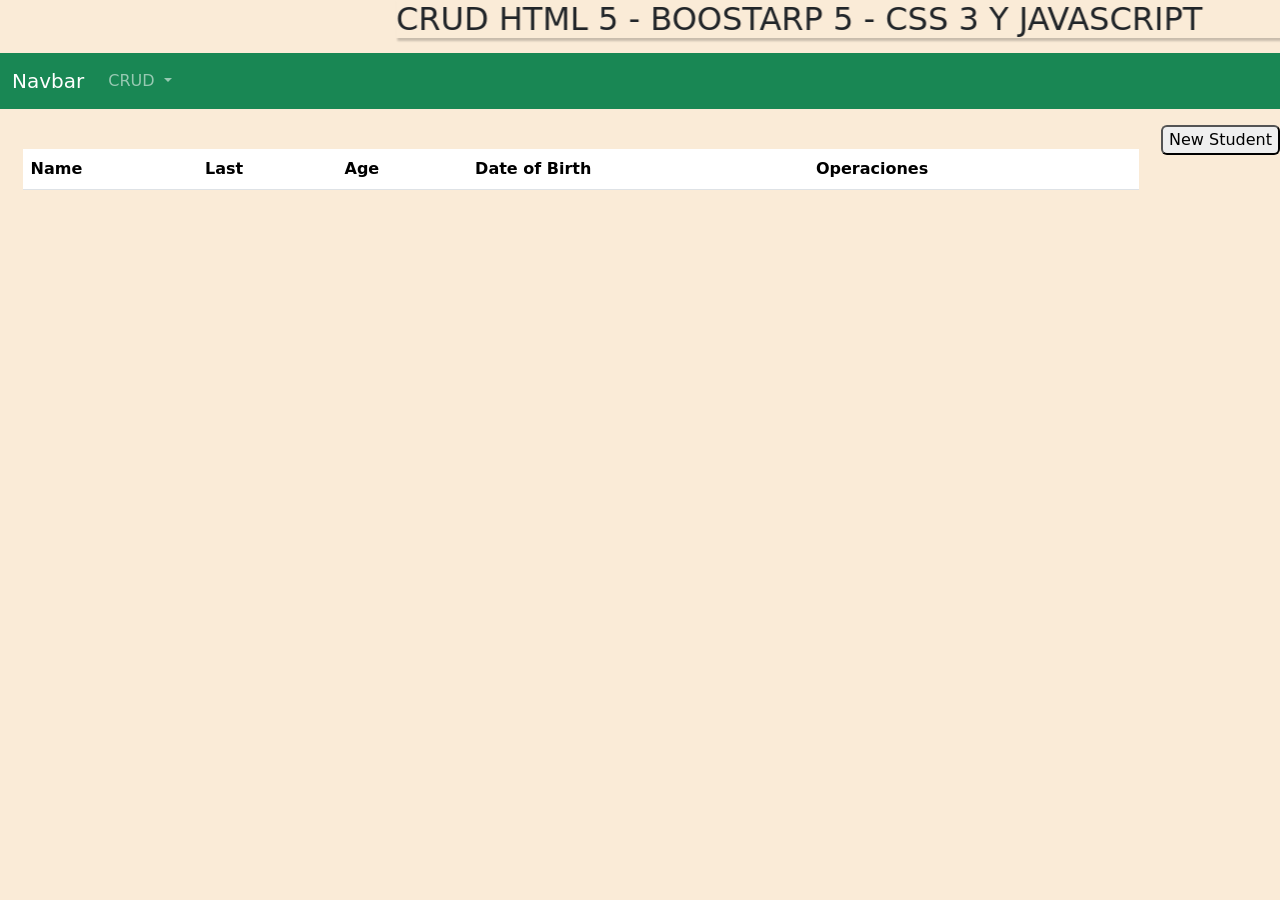
<file: index.html>
<!DOCTYPE html>
<html lang="en">
<head>
    <meta charset="UTF-8">
    <meta http-equiv="X-UA-Compatible" content="IE=edge">
    <meta name="viewport" content="width=device-width, initial-scale=1.0">
    <title>Crud LocalStorage</title>
    <link href="https://cdn.jsdelivr.net/npm/bootstrap@5.0.2/dist/css/bootstrap.min.css" rel="stylesheet" integrity="sha384-EVSTQN3/azprG1Anm3QDgpJLIm9Nao0Yz1ztcQTwFspd3yD65VohhpuuCOmLASjC" crossorigin="anonymous">
<link rel="stylesheet" href="estilos.css">
</head>
<body style="background-color:antiquewhite">
  <marquee behavior="alternate" direction=""><h2 class="text-uppercase" style="box-shadow: 2px 2px 2px 1px rgba(0, 0, 0, 0.2)">Crud Html 5 - Boostarp 5 - CSS 3 y Javascript</h2></marquee>
  <nav class="navbar navbar-expand-lg navbar-dark bg-success mb-3">
    <div class="container-fluid">
      <a class="navbar-brand" href="#">Navbar</a>
      <button class="navbar-toggler" type="button" data-bs-toggle="collapse" data-bs-target="#navbarNavDarkDropdown" aria-controls="navbarNavDarkDropdown" aria-expanded="false" aria-label="Toggle navigation">
        <span class="navbar-toggler-icon"></span>
      </button>
      <div class="collapse navbar-collapse" id="navbarNavDarkDropdown">
        <ul class="navbar-nav">
          <li class="nav-item dropdown">
            <a class="nav-link dropdown-toggle" href="#" id="navbarDarkDropdownMenuLink" role="button" data-bs-toggle="dropdown" aria-expanded="false">
              CRUD
            </a>
            <ul class="dropdown-menu dropdown-menu-dark" aria-labelledby="navbarDarkDropdownMenuLink">
              <li><a class="dropdown-item" href="#">Action</a></li>
              <li><a class="dropdown-item" href="#">Another action</a></li>
              <li><a class="dropdown-item" href="#">Something else here</a></li>
            </ul>
          </li>
        </ul>
      </div>
    </div>
  </nav>
  <button class="btn- btn-success rounded float-end mb-3" id="myBtn">New Student</button>
    <div class="container mt-5 justify-content-center mb-3" id="body" style="display:none">
    <div class="card col-6 d-flex justify-content-center">
        <div class="card-body">
            <form id="formulario">
          <h5 class="card-title bg-success">Registro De Estudiantes</h5>
          <p class="card-text bg-success"></p>
          <div class="mb-3">
            <label for="nombre" class="form-label">Nombre</label>
            <input type="text" class="form-control" id="nombre" placeholder="Nombre" required>
          </div>
          <div class="mb-3">
            <label for="apellido" class="form-label">Apellido</label>
            <input type="text" class="form-control" id="apellido" placeholder="Apellido" required>
          </div>
          <div class="mb-3">
            <label for="edad" class="form-label">Edad</label>
            <input type="number" class="form-control" id="edad" placeholder="Edad" required>
          </div>
          <div class="mb-3">
            <label for="fecha" class="form-label">Fecha</label>
            <input type="date" class="form-control" id="fecha" required>
          </div>
          <div class="mb-3">
            <input type="submit" class="form-control bt btn-success mb-3" value="Aceptar">
          </div>
        </form>
        </div>
      </div>
    </div>
    <br>
    <div class="container">
      <table class="table table-striped" style="color:black">
        <thead class="bg-success">
          <tr>
            <th scope="col">Name</th>
            <th scope="col">Last</th>
            <th scope="col">Age</th>
            <th scope="col">Date of Birth</th>
            <th scope="col">Operaciones</th>
          </tr>
        </thead>
        <tbody id="tbody">
          <tr>
            <th scope="row">1</th>
            <td></td>
            <td></td>
            <td></td>
            <td></td>
          </tr>
        </tbody>
      </table>
    </div>
      
    <script src="https://cdn.jsdelivr.net/npm/bootstrap@5.0.2/dist/js/bootstrap.bundle.min.js" integrity="sha384-MrcW6ZMFYlzcLA8Nl+NtUVF0sA7MsXsP1UyJoMp4YLEuNSfAP+JcXn/tWtIaxVXM" crossorigin="anonymous"></script>
    <script src="app.js"></script>
    <script>
      var btn = document.getElementById("myBtn").addEventListener("click", function(){
      var div = document.getElementById("body");
      div.style = 'block';
      })
    </script>
    </body>
</html>
</file>
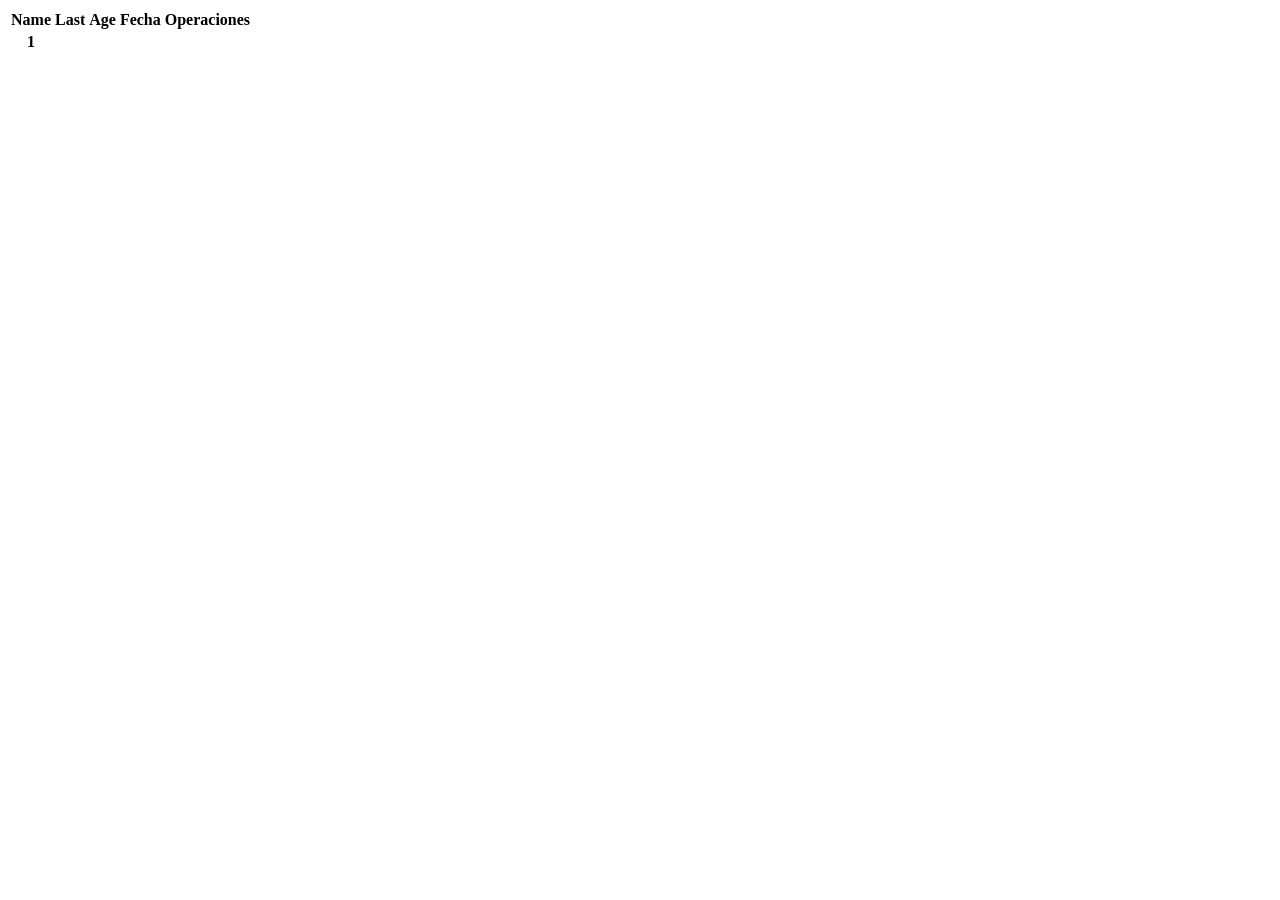
<file: main.html>
<!DOCTYPE html>
<html lang="en">
<head>
    <meta charset="UTF-8">
    <meta http-equiv="X-UA-Compatible" content="IE=edge">
    <meta name="viewport" content="width=device-width, initial-scale=1.0">
    <title>Document</title>
</head>
<body>
    <table class="table table-bordered">
        <thead>
          <tr>
            <th scope="col">Name</th>
            <th scope="col">Last</th>
            <th scope="col">Age</th>
            <th scope="col">Fecha</th>
            <th scope="col">Operaciones</th>
          </tr>
        </thead>
        <tbody id="tbody">
          <tr>
            <th scope="row">1</th>
            <td></td>
            <td></td>
            <td></td>
            <td></td>
          </tr>
        </tbody>
      </table>
      <script src="app.js"></script> 
</body>
</html>
</file>
<file: estilos.css>
body{
    padding: auto;
}
.container {
display:flex;
}

#mitoast.mostrar {
    visibility: visible;
    -webkit-animation: fadein 0.5s, fadeout 0.5s 4.6s;
    animation: fadein 0.5s, fadeout 0.5s 4.6s;
  }
   
  @-webkit-keyframes fadein {
    from {right: 0; opacity: 0;} 
    to {right: 2.5%; opacity: 1;}
  }
   
  @keyframes fadein {
    from {right: 0; opacity: 0;}
    to {right: 2.5%; opacity: 1;}
  }

  toast {
    visibility: hidden;
    max-width: 50px;
    height: 50px;
    /*margin-left: -125px;*/
    margin: auto;
    background-color: #333;
    color: #fff;
    text-align: center;
    border-radius: 2px;

    position: fixed;
    z-index: 1;
    left: 0;right:0;
    bottom: 30px;
    font-size: 17px;
    white-space: nowrap;
}
#toast #img{
	width: 50px;
	height: 50px;
    
    float: left;
    
    padding-top: 16px;
    padding-bottom: 16px;
    
    box-sizing: border-box;

    
    background-color: #111;
    color: #fff;
}
#toast #desc{

    
    color: #fff;
   
    padding: 16px;
    
    overflow: hidden;
	white-space: nowrap;
}

#toast.show {
    visibility: visible;
    -webkit-animation: fadein 0.5s, expand 0.5s 0.5s,stay 3s 1s, shrink 0.5s 2s, fadeout 0.5s 2.5s;
    animation: fadein 0.5s, expand 0.5s 0.5s,stay 3s 1s, shrink 0.5s 4s, fadeout 0.5s 4.5s;
}

@-webkit-keyframes fadein {
    from {bottom: 0; opacity: 0;} 
    to {bottom: 30px; opacity: 1;}
}

@keyframes fadein {
    from {bottom: 0; opacity: 0;}
    to {bottom: 30px; opacity: 1;}
}

@-webkit-keyframes expand {
    from {min-width: 50px} 
    to {min-width: 350px}
}

@keyframes expand {
    from {min-width: 50px}
    to {min-width: 350px}
}
@-webkit-keyframes stay {
    from {min-width: 350px} 
    to {min-width: 350px}
}

@keyframes stay {
    from {min-width: 350px}
    to {min-width: 350px}
}
@-webkit-keyframes shrink {
    from {min-width: 350px;} 
    to {min-width: 50px;}
}

@keyframes shrink {
    from {min-width: 350px;} 
    to {min-width: 50px;}
}

@-webkit-keyframes fadeout {
    from {bottom: 30px; opacity: 1;} 
    to {bottom: 60px; opacity: 0;}
}

@keyframes fadeout {
    from {bottom: 30px; opacity: 1;}
    to {bottom: 60px; opacity: 0;}
}

.toast {
  position: fixed;
  bottom: 0;
  right: 0;

  transform: translateY(100%);
  opacity: 0;

  transition:
      opacity 500ms,
      transform 500ms;
}

.toast.visible {
  transform: translateY(0);
  opacity: 1;
}

.toast-body {
  margin: 28px;
  padding: 20px 24px;

  font-size: larger;
  font-family:'Segoe UI', Tahoma, Geneva, Verdana, sans-serif;

  background-color: lightskyblue;
  color: darkblue;

  border-radius: 4px;
}
</file>
